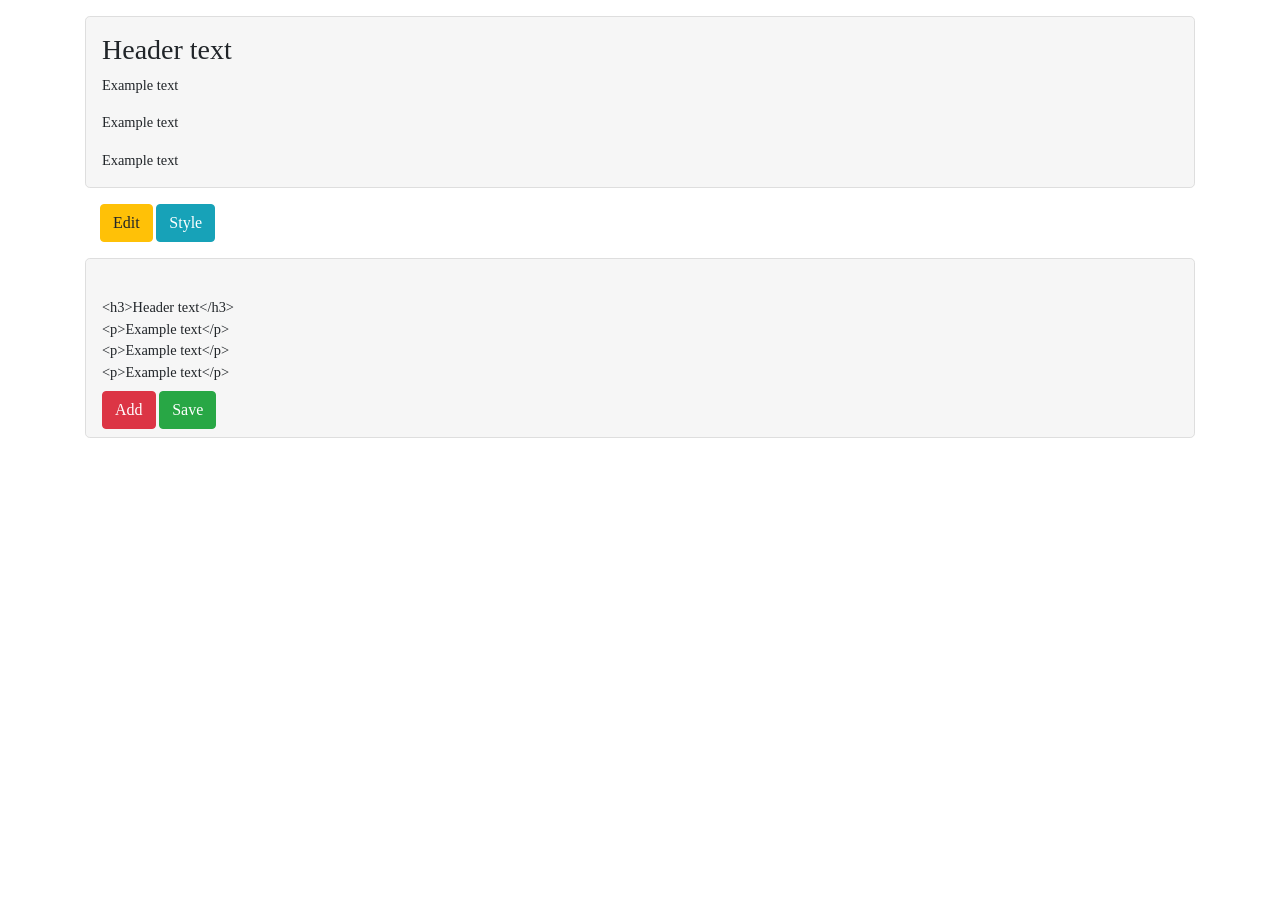
<file: index.html>
<!DOCTYPE html>
<html lang="en">

<head>
  <meta charset="UTF-8">
  <meta name="viewport" content="width=device-width, initial-scale=1.0">
  <meta http-equiv="X-UA-Compatible" content="ie=edge">
  <title>Document</title>
  <link rel="stylesheet" href="https://cdn.jsdelivr.net/npm/bootstrap@4.6.1/dist/css/bootstrap.min.css">
  <link rel="stylesheet" href="style.css">
</head>

<body>
  <div class="container mt-3">
    <div class="row">
      <div class="col-md-12">
        <!-- Text settings -->
        <div id="textSettings">
          <div class="container-fluid">
            <div class="row">
              <div class="col-md-12 editors-styles">
                <!-- Text showing block -->
                <div id="showText">
                  <h3>Header text</h3>
                  <p>Example text</p>
                  <p>Example text</p>
                  <p>Example text</p>
                </div>
              </div>
            </div>
            <div class="row mt-3 mb-3">
              <div class="col-md-12">
                <!-- Show text editor or style editor -->
                <button type="submit" class="btn btn-warning" id="editBtn">Edit</button>
                <button type="submit" class="btn btn-info" id="styleBtn">Style</button>
              </div>
            </div>
            <div class="row">
              <div class="col-md-12 editors-styles">
                <!-- Text editor -->
                <div id="textEditorWrapper">
                  <div id="textEditor" contenteditable="true"></div>
                  <div class="mt-2 mb-2">
                    <button type="submit" class="btn btn-danger" id="addBtn" onmousedown="newTableVarioantsShowing()">Add</button>
                    <button type="submit" class="btn btn-success" id="saveBtn">Save</button>
                  </div>
                </div>

                <!-- Style editor -->
                <div id="textStyleWrapper">
                  <div class="container-fluid">
                    <div class="row">
                      <div class="col-md-6">
                        <p><strong>Font Size:</strong></p>
                        <div id="showRadioBtn"></div>

                        <p class="mt-2"><strong>Font Family:</strong></p>
                        <div id="showFFdropdown"></div>

                        <p class="mt-2"><strong>Colors:</strong></p>
                        <button type="submit" class="btn btn-secondary" id="textColorBtn">Color of text</button>
                        <button type="submit" class="btn btn-secondary" id="bgColorBtn">Background color</button>

                        <p class="mt-2"><strong>Font Weight:</strong></p>
                        <div id="showFontStyleChekbox"></div>
                      </div>
                      <div class="col-md-2">
                        <div id="setTextColorWrapper" style="margin-top: 11rem" class="text-color-picker-showing"></div>
                      </div>
                      <div class="col-md-2">
                        <div id="setBgColorWrapper" style="margin-top: 11rem" class="text-color-picker-showing"></div>
                      </div>
                  </div>
                </div>
              </div>
            </div>
          </div>
        </div>
      </div>
    </div>
    <div class="row">
      <div class="col-md-12">
        <!-- Create new table -->
        <div id="newTableSettings">
          <div class="selection-of-the-table-styles" id="selectCurentTableSettingsWindow">
            <div id="newTableTitleText"></div>
            <div id="curentTibleSelection"></div>
            <form action="">
              <div id="curentTableViewer"></div>
            </form>
            <!-- <div class="text-color-picker-showing" id="showTableCreationForm">
              <form action="">
                <button type="submit" class="btn btn-success">Create table</button>
              </form>
            </div>
            <div class="text-color-picker-showing" id="showListCreationForm">
              <form action="">
                <button type="submit" class="btn btn-success">Create list</button>
              </form>
            </div> -->
            </div>
          </div>
        </div>
      </div>
    </div>
  </div>

  <!-- CDN -->
  <script src="https://code.jquery.com/jquery-3.6.0.min.js" integrity="sha256-/xUj+3OJU5yExlq6GSYGSHk7tPXikynS7ogEvDej/m4=" crossorigin="anonymous"></script>
  <script src="https://cdn.jsdelivr.net/npm/bootstrap@4.6.1/dist/js/bootstrap.bundle.min.js" charset="utf-8"></script>

  <!-- Local scripts -->
  <script src="js/main_panels_showing.js" charset="utf-8"></script>
  <script src="js/table/opening-the-table-window.js" charset="utf-8"></script>
  <script src="js/font_size.js" charset="utf-8"></script>
  <script src="js/font_family.js" charset="utf-8"></script>
  <script src="js/color_picker.js" charset="utf-8"></script>
  <script src="js/font_styles.js" charset="utf-8"></script>
  <script src="js/table/tables-creator.js" charset="utf-8"></script>
</body>

</html>
</file>
<file: style.css>
html body {
  font-family: 'Microsoft Tai Le';
  font-size: .9rem;
}

/* Style editor */
.editors-styles {
  padding: 1rem 1rem 0;
  width: 100%;
  height: auto;
  border: .1rem solid #dedede;
  border-radius: .3rem;
  background-color: #f6f6f6;
}

/* Dropdown */
.dropdown {
  padding: .4rem .4rem .4rem;
  width: 100%;
  border: .1rem solid #dedede;
  border-radius: .2rem;
  font-size: 1rem;
  color: #515054;
}


/*Color pickcer styles*/
.color-picker-wrapper-styles {
  width: 6rem;
  display: flex;
  flex-wrap: wrap;
}

.color-cell-style {
  width: 2rem;
  height:2rem;
  border: .1rem solid #ffffff;
}

.color-cell-style:hover {
  border: .2rem solid #f6f6f6;
  transition: .2s;
}

.text-color-picker-showing {
  display: none;
}

/* Create table */
.input-row-styles {
  padding: 1rem;
}

.selection-of-the-table-styles {
  display: none;
}
</file>
